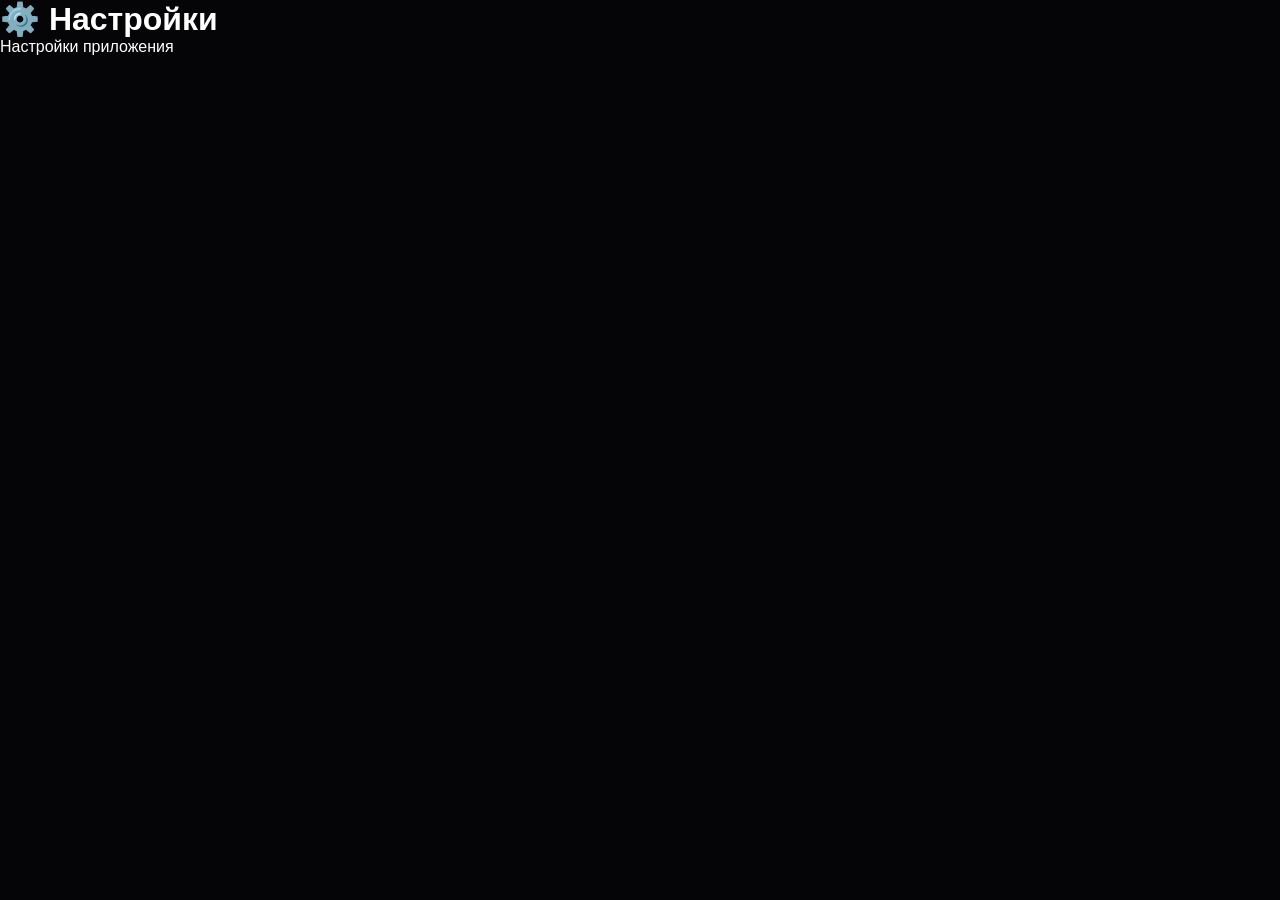
<file: settings.html>
<!DOCTYPE html>
<html lang="ru">

<head>

<meta charset="UTF-8">

<title>MEMORA Настройки</title>

<link rel="stylesheet" href="style.css">

</head>


<body>


<h1>
⚙️ Настройки
</h1>


<p>
Настройки приложения
</p>



</body>

</html>
</file>
<file: style.css>
/* =====================================================
        MEMORA MAIN PAGE
        style.css
===================================================== */


/* =====================================================
        RESET
===================================================== */

* {
    margin: 0;
    padding: 0;
    box-sizing: border-box;
}


html {
    min-height: 100%;
    scroll-behavior: smooth;
}


body {
    min-height: 100vh;

    font-family:
        "Segoe UI",
        Arial,
        sans-serif;

    color: #ffffff;

    background: #050507;
}


/* =====================================================
        PAGE
===================================================== */

.home-page {
    min-height: 100vh;

    padding:
        25px
        20px
        120px;

    overflow-x: hidden;

    background:

        radial-gradient(
            circle at 50% 5%,
            rgba(150, 90, 255, .20),
            transparent 38%
        ),

        radial-gradient(
            circle at 10% 80%,
            rgba(70, 120, 255, .13),
            transparent 32%
        ),

        linear-gradient(
            160deg,
            #050507,
            #111018,
            #050507
        );

}


/* =====================================================
        BACKGROUND ATMOSPHERE
===================================================== */

.home-page::before {

    content: "";

    position: fixed;

    width: 760px;
    height: 760px;

    top: -370px;
    left: 50%;

    transform:
        translateX(-50%);

    border-radius: 50%;

    background:

        radial-gradient(
            circle,
            rgba(160, 100, 255, .19),
            transparent 68%
        );

    filter: blur(50px);

    pointer-events: none;

    z-index: 0;

    animation:
        homeAura 18s ease-in-out infinite;

}


.home-page::after {

    content: "";

    position: fixed;

    width: 480px;
    height: 480px;

    right: -180px;
    bottom: -180px;

    border-radius: 50%;

    background:

        radial-gradient(
            circle,
            rgba(60, 120, 255, .13),
            transparent 70%
        );

    filter: blur(55px);

    pointer-events: none;

    z-index: 0;

    animation:
        homeBlueAura 20s ease-in-out infinite;

}


@keyframes homeAura {

    0%,
    100% {
        transform:
            translateX(-50%)
            scale(1);

        opacity: .65;
    }

    50% {
        transform:
            translateX(-50%)
            scale(1.25);

        opacity: 1;
    }

}


@keyframes homeBlueAura {

    0%,
    100% {
        transform:
            translate(0, 0)
            scale(1);
    }

    50% {
        transform:
            translate(-60px, -50px)
            scale(1.3);
    }

}


/* =====================================================
        MAIN CONTAINER
===================================================== */

.home-container {

    width: 720px;
    max-width: 100%;

    margin:
        0 auto;

    position: relative;

    z-index: 5;

}


/* =====================================================
        HEADER
===================================================== */

.home-header {

    display: flex;

    align-items: center;

    gap: 18px;

    margin-bottom: 30px;

}


.memora-logo {

    position: relative;

    width: 95px;
    height: 95px;

    flex-shrink: 0;

    display: flex;

    align-items: center;
    justify-content: center;

}


.logo-m {

    position: absolute;

    left: 50%;
    top: 50%;

    transform:
        translate(-50%, -50%);

    width: 58px;
    height: 58px;

    display: flex;

    align-items: center;
    justify-content: center;

    border-radius: 50%;

    color: white;

    font-size: 36px;

    font-weight: 900;

    background:
        rgba(255,255,255,.08);

    border:
        1px solid
        rgba(255,255,255,.27);

    box-shadow:

        0 0 25px
        rgba(150,90,255,.20),

        inset 0 0 20px
        rgba(255,255,255,.05);

    text-shadow:
        0 0 16px
        rgba(255,255,255,.38);

    z-index: 10;

}


/* =====================================================
        LOGO ORBITS
===================================================== */

.orbit {

    position: absolute;

    left: 50%;
    top: 50%;

    transform:
        translate(-50%, -50%);

    border-radius: 50%;

    border:
        1px solid
        rgba(255,255,255,.15);

}


.orbit-one {

    width: 68px;
    height: 68px;

    animation:
        homeOrbitOne 6s linear infinite;

}


.orbit-two {

    width: 85px;
    height: 85px;

    border-color:
        rgba(155,120,255,.25);

    animation:
        homeOrbitTwo 9s linear infinite reverse;

}


.orbit-three {

    width: 96px;
    height: 96px;

    border-style: dashed;

    border-color:
        rgba(255,255,255,.09);

    animation:
        homeOrbitThree 14s linear infinite;

}


.planet {

    position: absolute;

    display: block;

    border-radius: 50%;

}


.planet-one {

    width: 8px;
    height: 8px;

    left: 50%;
    top: -4px;

    transform:
        translateX(-50%);

    background: white;

    box-shadow:
        0 0 12px
        rgba(255,255,255,.85);

}


.planet-two {

    width: 9px;
    height: 9px;

    right: -4.5px;
    top: 50%;

    transform:
        translateY(-50%);

    background: #8ac8ff;

    box-shadow:
        0 0 15px
        rgba(80,170,255,.9);

}


.planet-three {

    width: 9px;
    height: 9px;

    left: 12px;
    bottom: 8px;

    background: #b58cff;

    box-shadow:
        0 0 16px
        rgba(165,110,255,.9);

}


@keyframes homeOrbitOne {

    from {
        transform:
            translate(-50%, -50%)
            rotate(0deg);
    }

    to {
        transform:
            translate(-50%, -50%)
            rotate(360deg);
    }

}


@keyframes homeOrbitTwo {

    from {
        transform:
            translate(-50%, -50%)
            rotate(360deg);
    }

    to {
        transform:
            translate(-50%, -50%)
            rotate(0deg);
    }

}


@keyframes homeOrbitThree {

    from {
        transform:
            translate(-50%, -50%)
            rotate(0deg);
    }

    to {
        transform:
            translate(-50%, -50%)
            rotate(360deg);
    }

}


/* =====================================================
        HEADER TEXT
===================================================== */

.header-text h1 {

    margin-bottom: 5px;

    font-size: 31px;

    font-weight: 800;

    letter-spacing: .5px;

}


.header-text p {

    color:
        rgba(255,255,255,.38);

    font-size: 13px;

}


/* =====================================================
        CAPTURE CARD
===================================================== */

.capture-card {

    padding: 24px;

    margin-bottom: 18px;

    border-radius: 26px;

    background:
        rgba(255,255,255,.055);

    border:
        1px solid
        rgba(255,255,255,.11);

    backdrop-filter:
        blur(22px);

    box-shadow:

        0 25px 75px
        rgba(0,0,0,.25),

        inset 0 1px 0
        rgba(255,255,255,.04);

}


.capture-card h2 {

    margin-bottom: 5px;

    font-size: 21px;

}


.capture-card > p {

    margin-bottom: 18px;

    color:
        rgba(255,255,255,.35);

    font-size: 12px;

}


/* =====================================================
        TEXTAREA
===================================================== */

#memoryInput {

    width: 100%;

    min-height: 150px;

    padding: 16px;

    resize: vertical;

    border-radius: 18px;

    border:
        1px solid
        rgba(255,255,255,.10);

    outline: none;

    background:
        rgba(255,255,255,.045);

    color: white;

    font-family: inherit;

    font-size: 14px;

    line-height: 1.55;

    transition:
        border-color .2s ease,
        background .2s ease,
        box-shadow .2s ease;

}


#memoryInput::placeholder {

    color:
        rgba(255,255,255,.28);

}


#memoryInput:focus {

    border-color:
        rgba(165,120,255,.36);

    background:
        rgba(255,255,255,.065);

    box-shadow:
        0 0 0 3px
        rgba(155,100,255,.07);

}


/* =====================================================
        MEMORY TYPES
===================================================== */

.memory-types {

    display: flex;

    flex-wrap: wrap;

    gap: 8px;

    margin:
        13px 0;

}


.type-btn {

    min-height: 38px;

    padding:
        0 13px;

    border-radius: 13px;

    border:
        1px solid
        rgba(255,255,255,.09);

    background:
        rgba(255,255,255,.035);

    color:
        rgba(255,255,255,.38);

    font-family: inherit;

    font-size: 9px;

    font-weight: 800;

    letter-spacing: 1px;

    cursor: pointer;

    transition:
        background .2s ease,
        color .2s ease,
        border-color .2s ease,
        transform .2s ease;

}


.type-btn:hover {

    color: white;

    background:
        rgba(255,255,255,.07);

}


.type-btn:active {

    transform:
        scale(.96);

}


.type-btn.active {

    color: white;

    background:
        rgba(150,100,255,.14);

    border-color:
        rgba(170,125,255,.27);

}


/* =====================================================
        SAVE BUTTON
===================================================== */

.save-button {

    width: 100%;

    min-height: 54px;

    margin-top: 3px;

    border: none;

    border-radius: 18px;

    background: white;

    color: #101014;

    font-family: inherit;

    font-size: 14px;

    font-weight: 800;

    cursor: pointer;

    box-shadow:
        0 10px 30px
        rgba(255,255,255,.10);

    transition:
        transform .2s ease,
        box-shadow .2s ease,
        opacity .2s ease;

}


.save-button:hover {

    transform:
        translateY(-2px);

    box-shadow:
        0 15px 35px
        rgba(255,255,255,.18);

}


.save-button:active {

    transform:
        scale(.98);

}


.save-button:disabled {

    opacity: .55;

    cursor: default;

}


/* =====================================================
        MEMORY FEED
===================================================== */

.memory-feed {

    margin-top: 12px;

}


.feed-header {

    display: flex;

    align-items: center;

    justify-content: space-between;

    gap: 15px;

    margin-bottom: 12px;

}


.feed-header h2 {

    font-size: 18px;

    font-weight: 750;

}


.feed-header > span {

    min-width: 38px;

    height: 32px;

    padding:
        0 10px;

    display: flex;

    align-items: center;

    justify-content: center;

    border-radius: 11px;

    background:
        rgba(255,255,255,.055);

    border:
        1px solid
        rgba(255,255,255,.09);

    color:
        rgba(255,255,255,.55);

    font-size: 11px;

    font-weight: 800;

}


/* =====================================================
        MEMORY STATISTICS
===================================================== */

.memory-stats {

    display: grid;

    grid-template-columns:
        repeat(2, 1fr);

    gap: 10px;

}


.memory-stat-card {

    min-height: 90px;

    padding: 15px;

    display: flex;

    align-items: center;

    gap: 13px;

    border-radius: 20px;

    background:
        rgba(255,255,255,.045);

    border:
        1px solid
        rgba(255,255,255,.09);

    backdrop-filter:
        blur(17px);

    transition:
        transform .2s ease,
        background .2s ease,
        border-color .2s ease;

}


.memory-stat-card:hover {

    transform:
        translateY(-2px);

    background:
        rgba(255,255,255,.065);

    border-color:
        rgba(255,255,255,.15);

}


.stat-icon {

    width: 42px;
    height: 42px;

    flex-shrink: 0;

    display: flex;

    align-items: center;
    justify-content: center;

    border-radius: 14px;

    font-size: 21px;

    font-weight: 700;

}


.stat-info {

    min-width: 0;

    display: flex;

    flex-direction: column;

    gap: 4px;

}


.stat-number {

    font-size: 24px;

    line-height: 1;

    font-weight: 800;

}


.stat-label {

    color:
        rgba(255,255,255,.35);

    font-size: 9px;

    letter-spacing: 1px;

    font-weight: 700;

}


/* IDEA */

.stat-idea .stat-icon {

    color: #ffd08b;

    background:
        rgba(255,190,100,.08);

    box-shadow:
        inset 0 0 18px
        rgba(255,190,100,.04);

}


/* NOTE */

.stat-note .stat-icon {

    color: #91c9ff;

    background:
        rgba(100,170,255,.08);

    box-shadow:
        inset 0 0 18px
        rgba(100,170,255,.04);

}


/* INSPIRATION */

.stat-inspiration .stat-icon {

    color: #d3a0ff;

    background:
        rgba(180,110,255,.08);

    box-shadow:
        inset 0 0 18px
        rgba(180,110,255,.04);

}


/* GOAL */

.stat-goal .stat-icon {

    color: #81ffc1;

    background:
        rgba(80,255,175,.07);

    box-shadow:
        inset 0 0 18px
        rgba(80,255,175,.04);

}


/* =====================================================
        TEMPORARY MESSAGE
===================================================== */

#memoraMessage {

    transition:
        opacity .25s ease;

}


/* =====================================================
        BOTTOM NAVIGATION
===================================================== */

.bottom-nav {

    position: fixed;

    left: 50%;

    bottom: 15px;

    transform:
        translateX(-50%);

    z-index: 80;

    width:
        min(500px, calc(100% - 24px));

    display: grid;

    grid-template-columns:
        repeat(4, 1fr);

    gap: 5px;

    padding: 8px;

    border-radius: 23px;

    background:
        rgba(15,15,20,.80);

    border:
        1px solid
        rgba(255,255,255,.10);

    backdrop-filter:
        blur(22px);

    box-shadow:
        0 15px 45px
        rgba(0,0,0,.35);

}


.nav-item {

    min-height: 58px;

    display: flex;

    flex-direction: column;

    align-items: center;

    justify-content: center;

    gap: 5px;

    border: none;

    border-radius: 17px;

    background: transparent;

    color:
        rgba(255,255,255,.35);

    cursor: pointer;

    transition:
        background .2s ease,
        color .2s ease,
        transform .2s ease;

}


.nav-item:hover {

    color:
        rgba(255,255,255,.75);

}


.nav-item:active {

    transform:
        scale(.96);

}


.nav-item.active {

    color: white;

    background:
        rgba(255,255,255,.08);

    box-shadow:
        inset 0 0 20px
        rgba(150,100,255,.05);

}


.nav-item img {

    width: 18px;
    height: 18px;

    opacity: .75;

}


.nav-item small {

    font-size: 9px;

    letter-spacing: .2px;

}


/* =====================================================
        RESPONSIVE
===================================================== */

@media (max-width: 600px) {

    .home-page {

        padding:
            18px
            14px
            110px;

    }


    .home-header {

        gap: 13px;

        margin-bottom: 24px;

    }


    .memora-logo {

        width: 76px;
        height: 76px;

    }


    .logo-m {

        width: 49px;
        height: 49px;

        font-size: 30px;

    }


    .orbit-one {

        width: 56px;
        height: 56px;

    }


    .orbit-two {

        width: 68px;
        height: 68px;

    }


    .orbit-three {

        width: 76px;
        height: 76px;

    }


    .header-text h1 {

        font-size: 26px;

    }


    .header-text p {

        font-size: 11px;

    }


    .capture-card {

        padding: 18px;

        border-radius: 22px;

    }


    .capture-card h2 {

        font-size: 19px;

    }


    #memoryInput {

        min-height: 130px;

    }


    .memory-stats {

        gap: 8px;

    }


    .memory-stat-card {

        min-height: 82px;

        padding: 12px;

        gap: 10px;

        border-radius: 17px;

    }


    .stat-icon {

        width: 36px;
        height: 36px;

        border-radius: 12px;

        font-size: 18px;

    }


    .stat-number {

        font-size: 21px;

    }


    .stat-label {

        font-size: 8px;

    }


    .bottom-nav {

        bottom: 10px;

        width:
            calc(100% - 20px);

        border-radius: 20px;

    }


    .nav-item {

        min-height: 54px;

    }

}


@media (max-width: 390px) {

    .memory-stat-card {

        padding: 10px;

        gap: 8px;

    }


    .stat-icon {

        width: 33px;
        height: 33px;

        font-size: 16px;

    }


    .stat-number {

        font-size: 19px;

    }


    .stat-label {

        font-size: 7px;

    }

}
</file>
